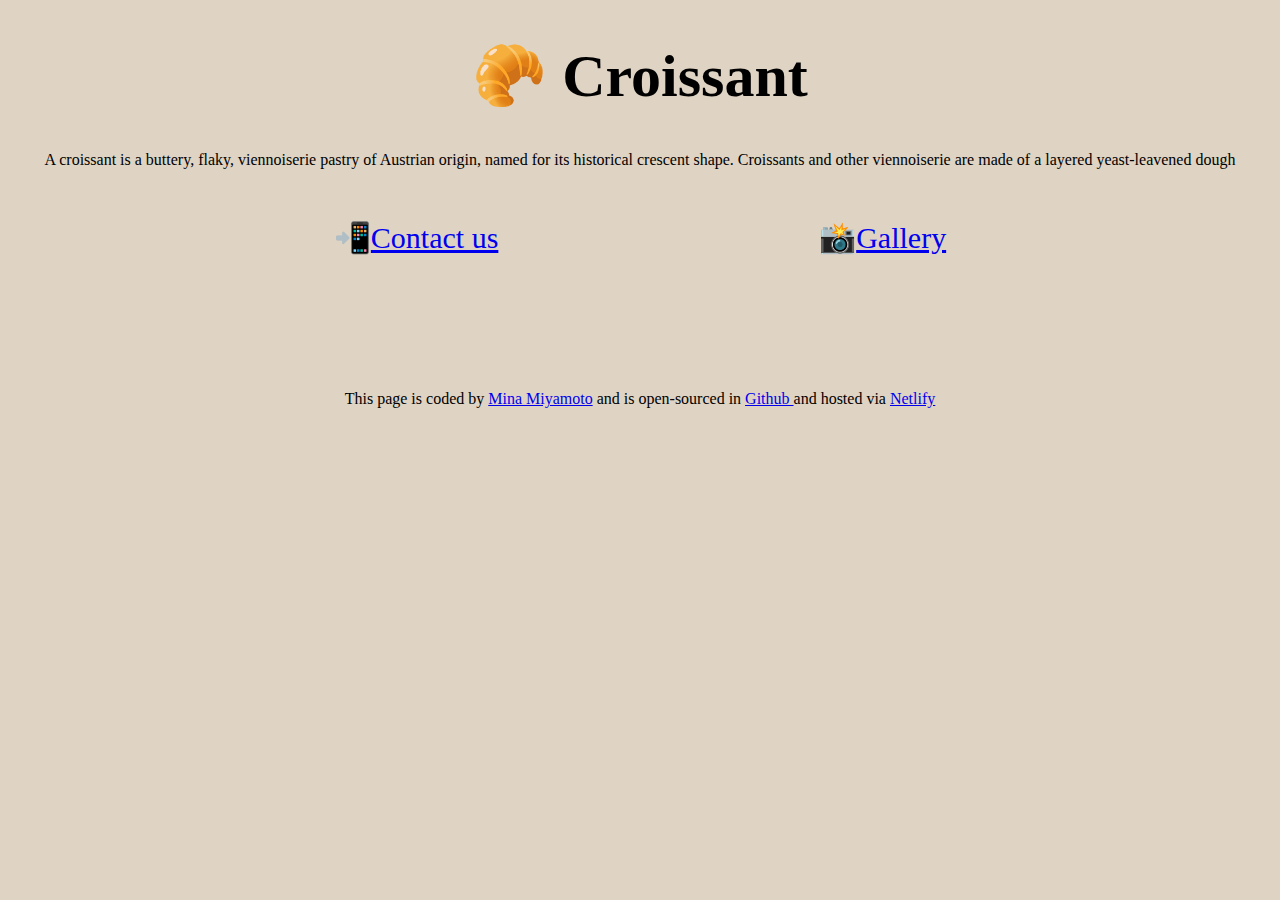
<file: index.html>
<!DOCTYPE html>
<html lang="en">
  <head>
    <meta charset="UTF-8" />
    <meta name="viewport" content="width=device-width, initial-scale=1.0" />
    <meta name="description" content="One of the best croissant in the town" />
    <link rel="stylesheet" href="css/style.css" />
    <title>Best croissant in the Newtown - Croissant.com.au</title>
  </head>
  <body>
    <h1>🥐 Croissant</h1>
    <p>
      A croissant is a buttery, flaky, viennoiserie pastry of Austrian origin,
      named for its historical crescent shape. Croissants and other viennoiserie
      are made of a layered yeast-leavened dough
    </p>
    <div class="navigation-links">
      <div class="contactMe">
        📲<a href="contact.html" title="contact detail of Croissant.com.au"
          >Contact us</a
        >
      </div>
      <div class="photo">
        📸<a href="photo.html" title="Croissant picture">Gallery</a>
      </div>
    </div>
    <div class="footer">
      This page is coded by
      <a href="https://github.com/pompokorin" title="Github page"
        >Mina Miyamoto</a
      >
      and is open-sourced in
      <a
        href="https://github.com/pompokorin/Croissant-website"
        title="Croissant website page"
        >Github </a
      >and hosted via
      <a
        href="https://singular-heliotrope-58132b.netlify.app/"
        title="Link of webpage"
        >Netlify</a
      >
    </div>
  </body>
</html>
</file>
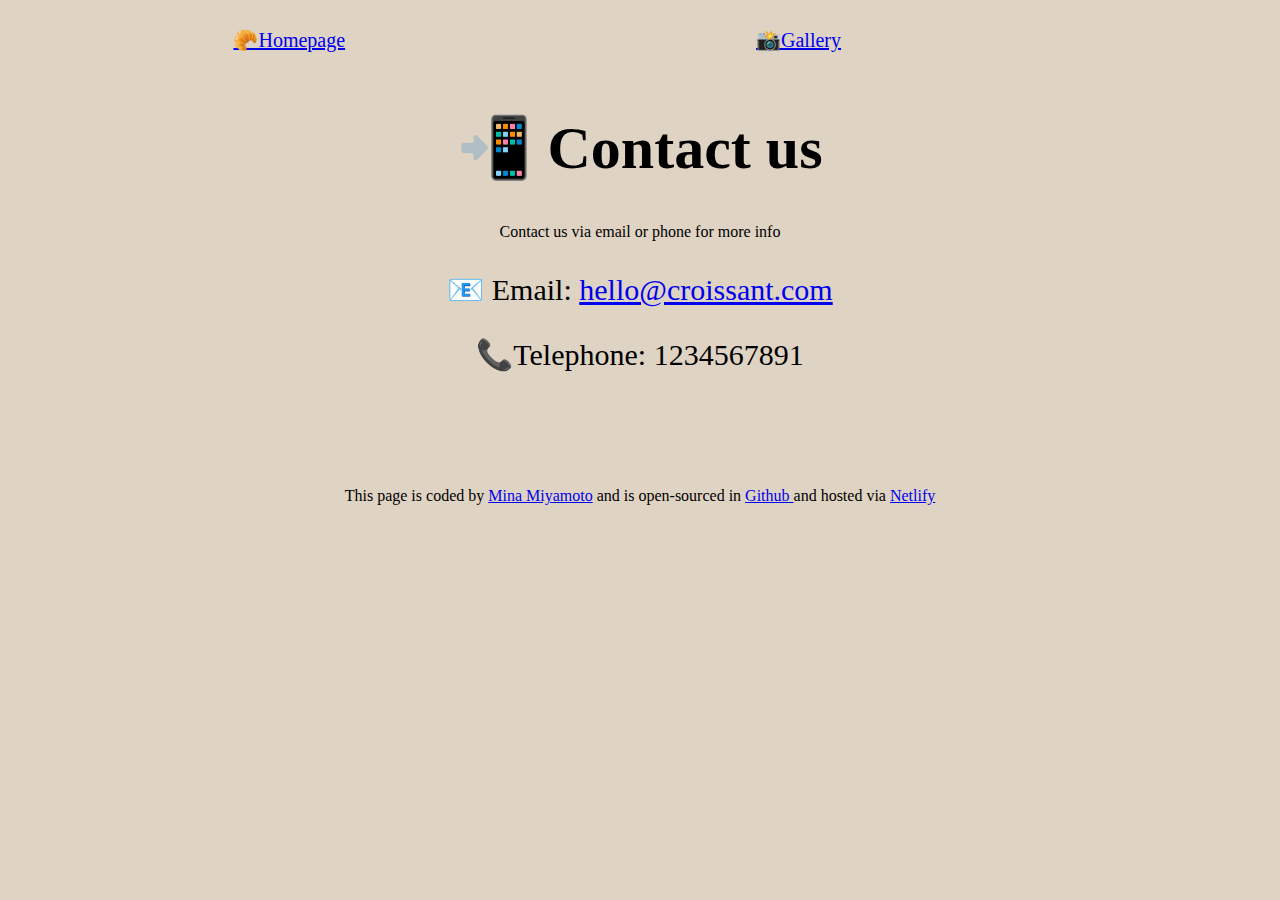
<file: contact.html>
<!DOCTYPE html>
<html lang="en">
<head>
    <meta charset="UTF-8">
    <meta name="viewport" content="width=device-width, initial-scale=1.0">
    <link rel="stylesheet" href="css/style.css" />
    <title>Contact us - Croissant</title>
</head>
<body>
    <div class="navigation-links">
     <div> <a href="index.html" title="Croissant.com.au"> 🥐Homepage <a></div>
     <div> <a href="photo.html" title="photo of croissant"> 📸Gallery  <a></div>
    </div>
    <h1> 📲 Contact us </h1>
    <p> Contact us via email or phone for more info</p>
    <div class="email">
        📧 Email: <a href="mailto:hello@croissant.com" title="email">hello@croissant.com</a>
    </div>
    <div class="phoneNumber">
        📞Telephone: 1234567891
    </div>
      <div class="footer">
      This page is coded by
      <a href="https://github.com/pompokorin" title="Github page"
        >Mina Miyamoto</a
      >
      and is open-sourced in
      <a
        href="https://github.com/pompokorin/Croissant-website"
        title="Croissant website page"
        >Github </a
      >and hosted via
      <a
        href="https://singular-heliotrope-58132b.netlify.app/"
        title="Link of webpage"
        >Netlify</a
      >
    </div>
</body>
</html>
</file>
<file: css/style.css>
h1 {
  text-align: center;
  font-size: 60px;
  margin: 40px;
}

.email,
.phoneNumber,
.photo,
.contactMe {
  text-align: center;
  font-size: 30px;
  padding: 15px;
}

img {
  display: block;
  margin-left: auto;
  margin-right: auto;
  width: 30%;
}

body {
  background-color: #dfd3c3;
}

a:hover {
  cursor: pointer;
}

.footer {
  padding: 100px;
  text-align: center;
}

p {
  text-align: center;
}

.navigation-links {
  display: flex;
  flex-direction: row;
  justify-content: space-evenly;
  padding: 20px;
  font-size: 20px;
}
</file>
